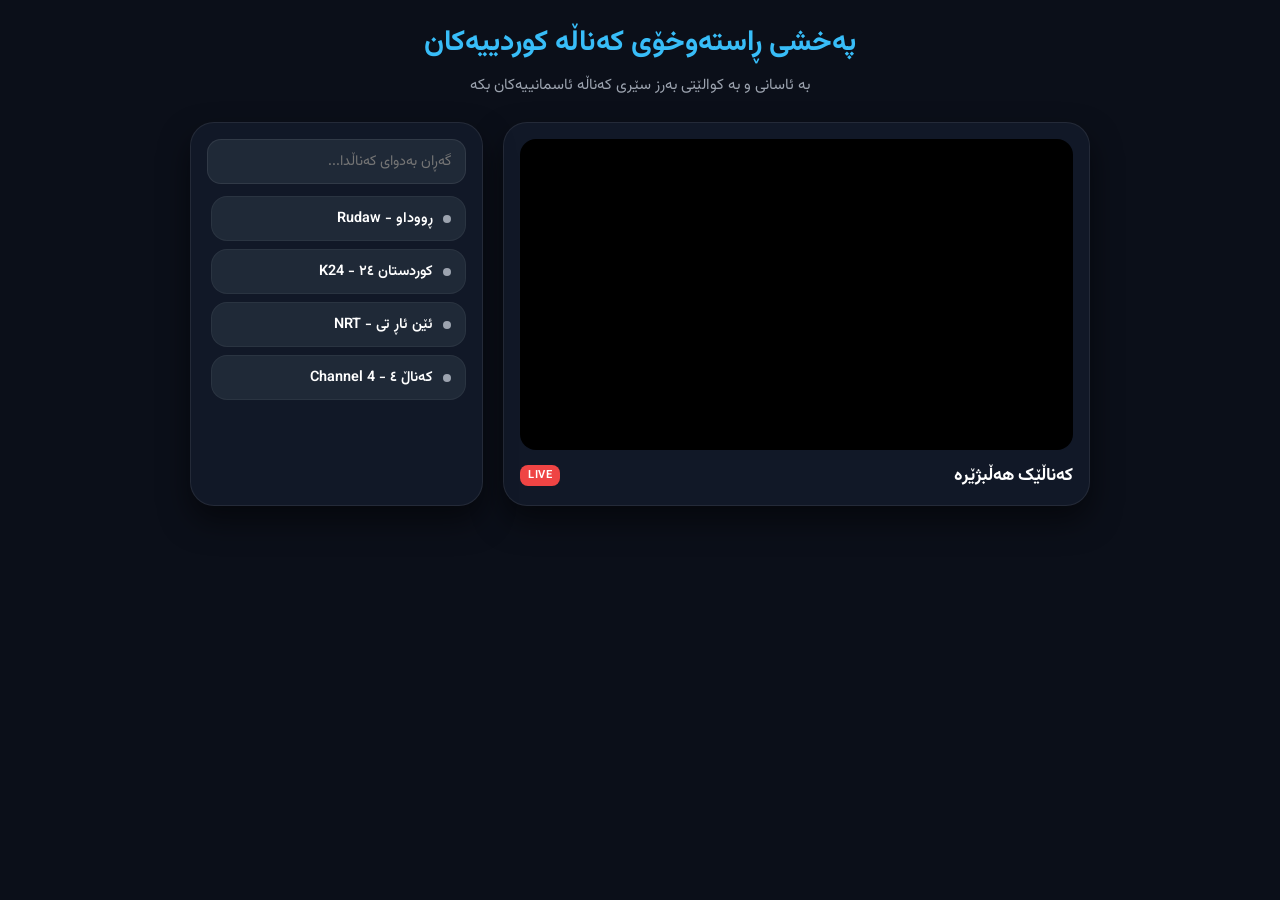
<file: tv.html>
<!DOCTYPE html>
<html lang="ku" dir="rtl">
<head>
    <meta charset="UTF-8">
    <meta name="viewport" content="width=device-width, initial-scale=1.0">
    <title>Kurdish Live TV - پەخشی ڕاستەوخۆی کەناڵە کوردییەکان</title>
    <link href="https://fonts.googleapis.com/css2?family=Vazirmatn:wght@300;400;600;700&display=swap" rel="stylesheet">
    <style>
        * { box-sizing: border-box; }
        body {
            background-color: #0b0f19;
            color: #ffffff;
            font-family: 'Vazirmatn', sans-serif;
            margin: 0;
            padding: 20px;
            display: flex;
            flex-direction: column;
            align-items: center;
            min-height: 100vh;
        }

        .header {
            width: 100%;
            max-width: 900px;
            text-align: center;
            margin-bottom: 25px;
        }

        .header h1 {
            margin: 0 0 8px 0;
            font-size: 1.8rem;
            color: #38bdf8;
        }

        .header p {
            margin: 0;
            color: #9ca3af;
            font-size: 0.95rem;
        }

        .main-container {
            width: 100%;
            max-width: 900px;
            display: grid;
            grid-template-columns: 2fr 1fr;
            gap: 20px;
        }

        @media (max-width: 768px) {
            .main-container {
                grid-template-columns: 1fr;
            }
        }

        /* Video Player Section */
        .player-section {
            background: #111827;
            border: 1px solid rgba(255, 255, 255, 0.08);
            border-radius: 24px;
            padding: 16px;
            box-shadow: 0 15px 30px rgba(0, 0, 0, 0.5);
            display: flex;
            flex-direction: column;
            gap: 12px;
        }

        .video-wrapper {
            position: relative;
            width: 100%;
            padding-top: 56.25%; /* 16:9 Aspect Ratio */
            background: #000;
            border-radius: 16px;
            overflow: hidden;
        }

        .video-wrapper iframe, .video-wrapper video {
            position: absolute;
            top: 0;
            left: 0;
            width: 100%;
            height: 100%;
            border: none;
        }

        .current-channel-title {
            font-size: 1.1rem;
            font-weight: 700;
            color: #fff;
            display: flex;
            align-items: center;
            justify-content: space-between;
        }

        .live-badge {
            background: #ef4444;
            color: #fff;
            font-size: 0.7rem;
            padding: 2px 8px;
            border-radius: 8px;
            font-weight: 600;
            letter-spacing: 0.5px;
        }

        /* Channels List Section */
        .channels-section {
            background: #111827;
            border: 1px solid rgba(255, 255, 255, 0.08);
            border-radius: 24px;
            padding: 16px;
            box-shadow: 0 15px 30px rgba(0, 0, 0, 0.5);
            display: flex;
            flex-direction: column;
            gap: 12px;
            max-height: 520px;
        }

        .search-box {
            width: 100%;
            background: #1f2937;
            border: 1px solid rgba(255, 255, 255, 0.08);
            border-radius: 14px;
            padding: 10px 14px;
            color: #fff;
            font-family: 'Vazirmatn', sans-serif;
            font-size: 0.9rem;
            outline: none;
        }

        .search-box:focus {
            border-color: #38bdf8;
        }

        .channels-list-scroll {
            display: flex;
            flex-direction: column;
            gap: 8px;
            overflow-y: auto;
            max-height: 400px;
            padding-left: 4px;
        }

        .channel-btn {
            background: #1f2937;
            border: 1px solid rgba(255, 255, 255, 0.05);
            border-radius: 16px;
            padding: 10px 14px;
            color: #fff;
            font-family: 'Vazirmatn', sans-serif;
            font-size: 0.9rem;
            font-weight: 600;
            display: flex;
            align-items: center;
            justify-content: space-between;
            cursor: pointer;
            transition: all 0.2s ease;
        }

        .channel-btn:hover {
            background: #374151;
            border-color: rgba(56, 189, 248, 0.3);
        }

        .channel-btn.active {
            background: rgba(56, 189, 248, 0.1);
            border-color: #38bdf8;
            color: #38bdf8;
        }

        .channel-info {
            display: flex;
            align-items: center;
            gap: 10px;
        }

        .dot {
            width: 8px;
            height: 8px;
            background-color: #9ca3af;
            border-radius: 50%;
        }

        .channel-btn.active .dot {
            background-color: #ef4444;
            box-shadow: 0 0 8px #ef4444;
        }
    </style>
</head>
<body>

    <header class="header">
        <h1>پەخشی ڕاستەوخۆی کەناڵە کوردییەکان</h1>
        <p>بە ئاسانی و بە کوالێتی بەرز سێری کەناڵە ئاسمانییەکان بکە</p>
    </header>

    <div class="main-container">
        <div class="player-section">
            <div class="video-wrapper">
                <iframe id="tvPlayer" src="" allowfullscreen></iframe>
            </div>
            <div class="current-channel-title">
                <span id="channelNameText">کەناڵێک هەڵبژێرە</span>
                <span class="live-badge">LIVE</span>
            </div>
        </div>

        <div class="channels-section">
            <input type="text" id="searchInput" class="search-box" placeholder="گەڕان بەدوای کەناڵدا..." onkeyup="filterChannels()">
            
            <div class="channels-list-scroll" id="channelsList">
                <div class="channel-btn" data-name="ڕووداو rudaw" onclick="playChannel('ڕووداو - Rudaw', 'https://www.youtube.com/embed/live_stream?channel=UC8K3V2c4m7Z6n1x8v9b0a1w', this)">
                    <div class="channel-info">
                        <div class="dot"></div>
                        <span>ڕووداو - Rudaw</span>
                    </div>
                </div>

                <div class="channel-btn" data-name="کوردستان ٢٤ kurdistan 24 k24" onclick="playChannel('کوردستان ٢٤ - K24', 'https://www.youtube.com/embed/live_stream?channel=UCXw84a9t4tN2u4v1x9v1b0w', this)">
                    <div class="channel-info">
                        <div class="dot"></div>
                        <span>کوردستان ٢٤ - K24</span>
                    </div>
                </div>

                <div class="channel-btn" data-name="ئێن ئاڕ تی nrt" onclick="playChannel('ئێن ئاڕ تی - NRT', 'https://www.youtube.com/embed/live_stream?channel=UCj8y4a9t4tN2u4v1x9v1b0w', this)">
                    <div class="channel-info">
                        <div class="dot"></div>
                        <span>ئێن ئاڕ تی - NRT</span>
                    </div>
                </div>

                <div class="channel-btn" data-name="کەناڵ ٤ channel 4" onclick="playChannel('کەناڵ ٤ - Channel 4', 'https://www.youtube.com/embed/live_stream?channel=UCo8y4a9t4tN2u4v1x9v1b0w', this)">
                    <div class="channel-info">
                        <div class="dot"></div>
                        <span>کەناڵ ٤ - Channel 4</span>
                    </div>
                </div>
            </div>
        </div>
    </div>

    <script>
        function playChannel(name, embedUrl, element) {
            document.getElementById('channelNameText').innerText = name;
            document.getElementById('tvPlayer').src = embedUrl;

            document.querySelectorAll('.channel-btn').forEach(btn => btn.classList.remove('active'));
            element.classList.add('active');
        }

        function filterChannels() {
            let input = document.getElementById('searchInput').value.toLowerCase();
            let channels = document.querySelectorAll('.channel-btn');

            channels.forEach(channel => {
                let name = channel.getAttribute('data-name').toLowerCase();
                if (name.includes(input)) {
                    channel.style.display = 'flex';
                } else {
                    channel.style.display = 'none';
                }
            });
        }
    </script>

</body>
</html>
</file>
